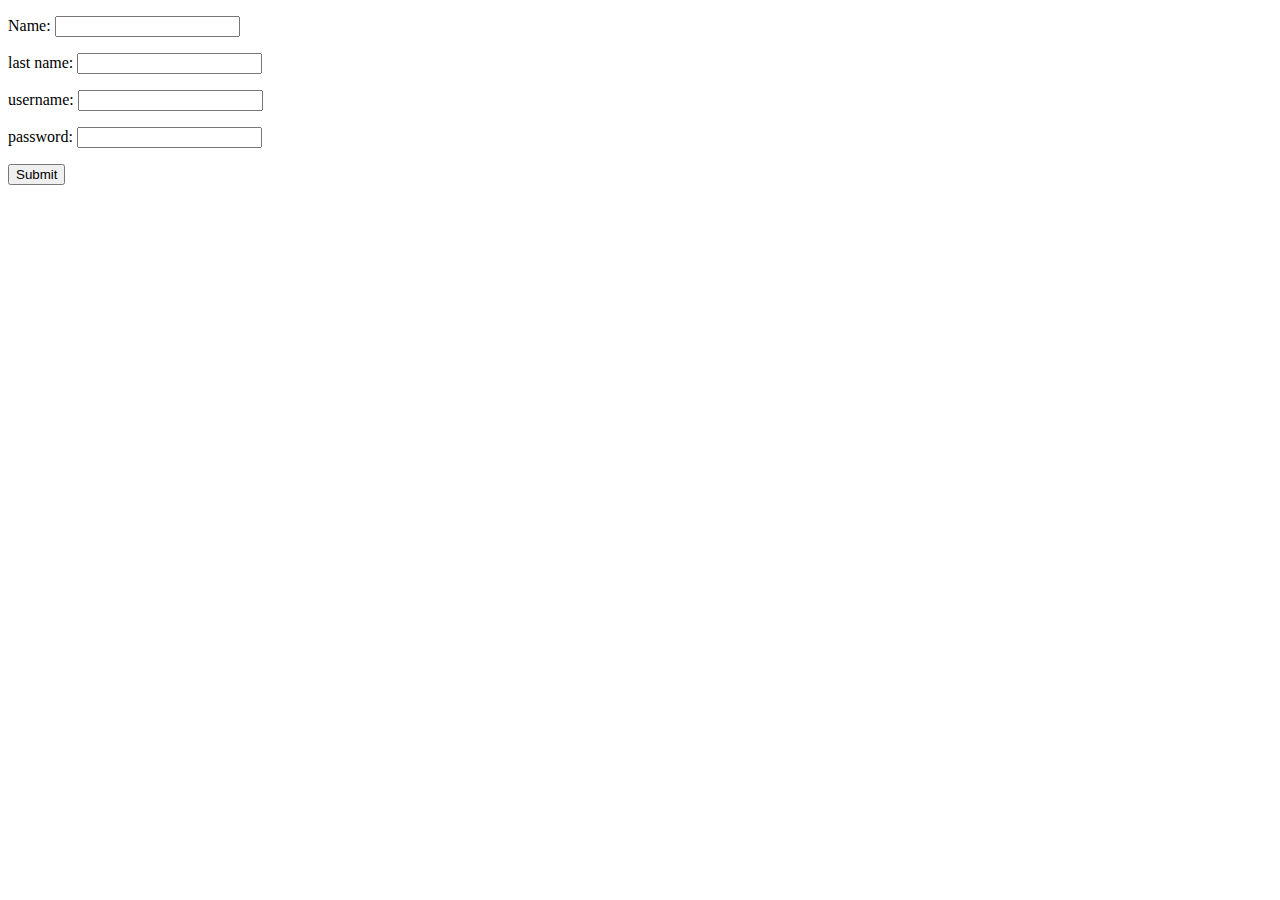
<file: templates/register.html>
<!DOCTYPE html>
<html lang="en">
<head>
    <meta charset="UTF-8">
    <title>Register</title>
</head>
<body>
<form action="" method="POST">
    <p>
        Name:
        <input type="text" name = 'name'>
    </p>
    <p>
        last name:
    <input type="text" name = 'lname'>
        </p>
    <p>
        username:
        <input type="text" name = 'username'>
    </p>
    <p>
        password:
        <input type="password" name = 'password'>
    </p>
    <p>
        <input type="submit">
    </p>

</form>
</body>
</html>
</file>
